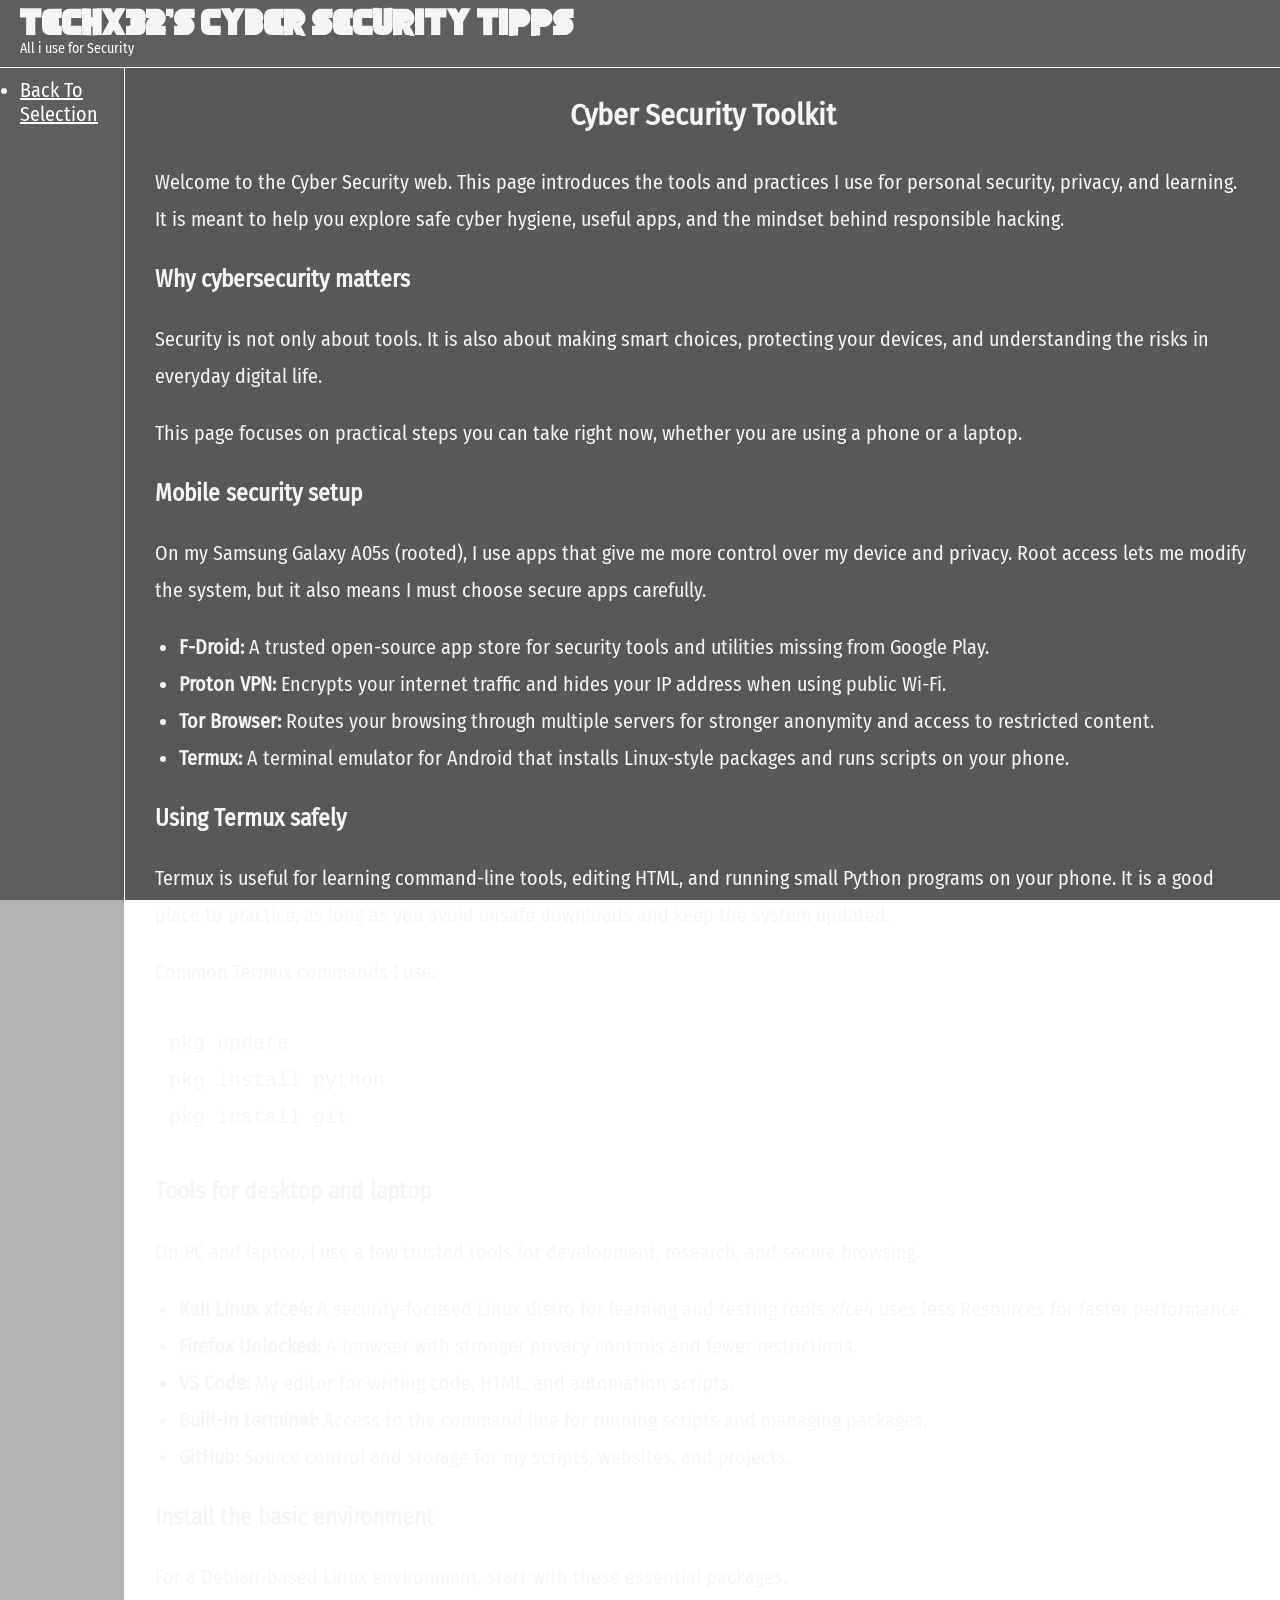
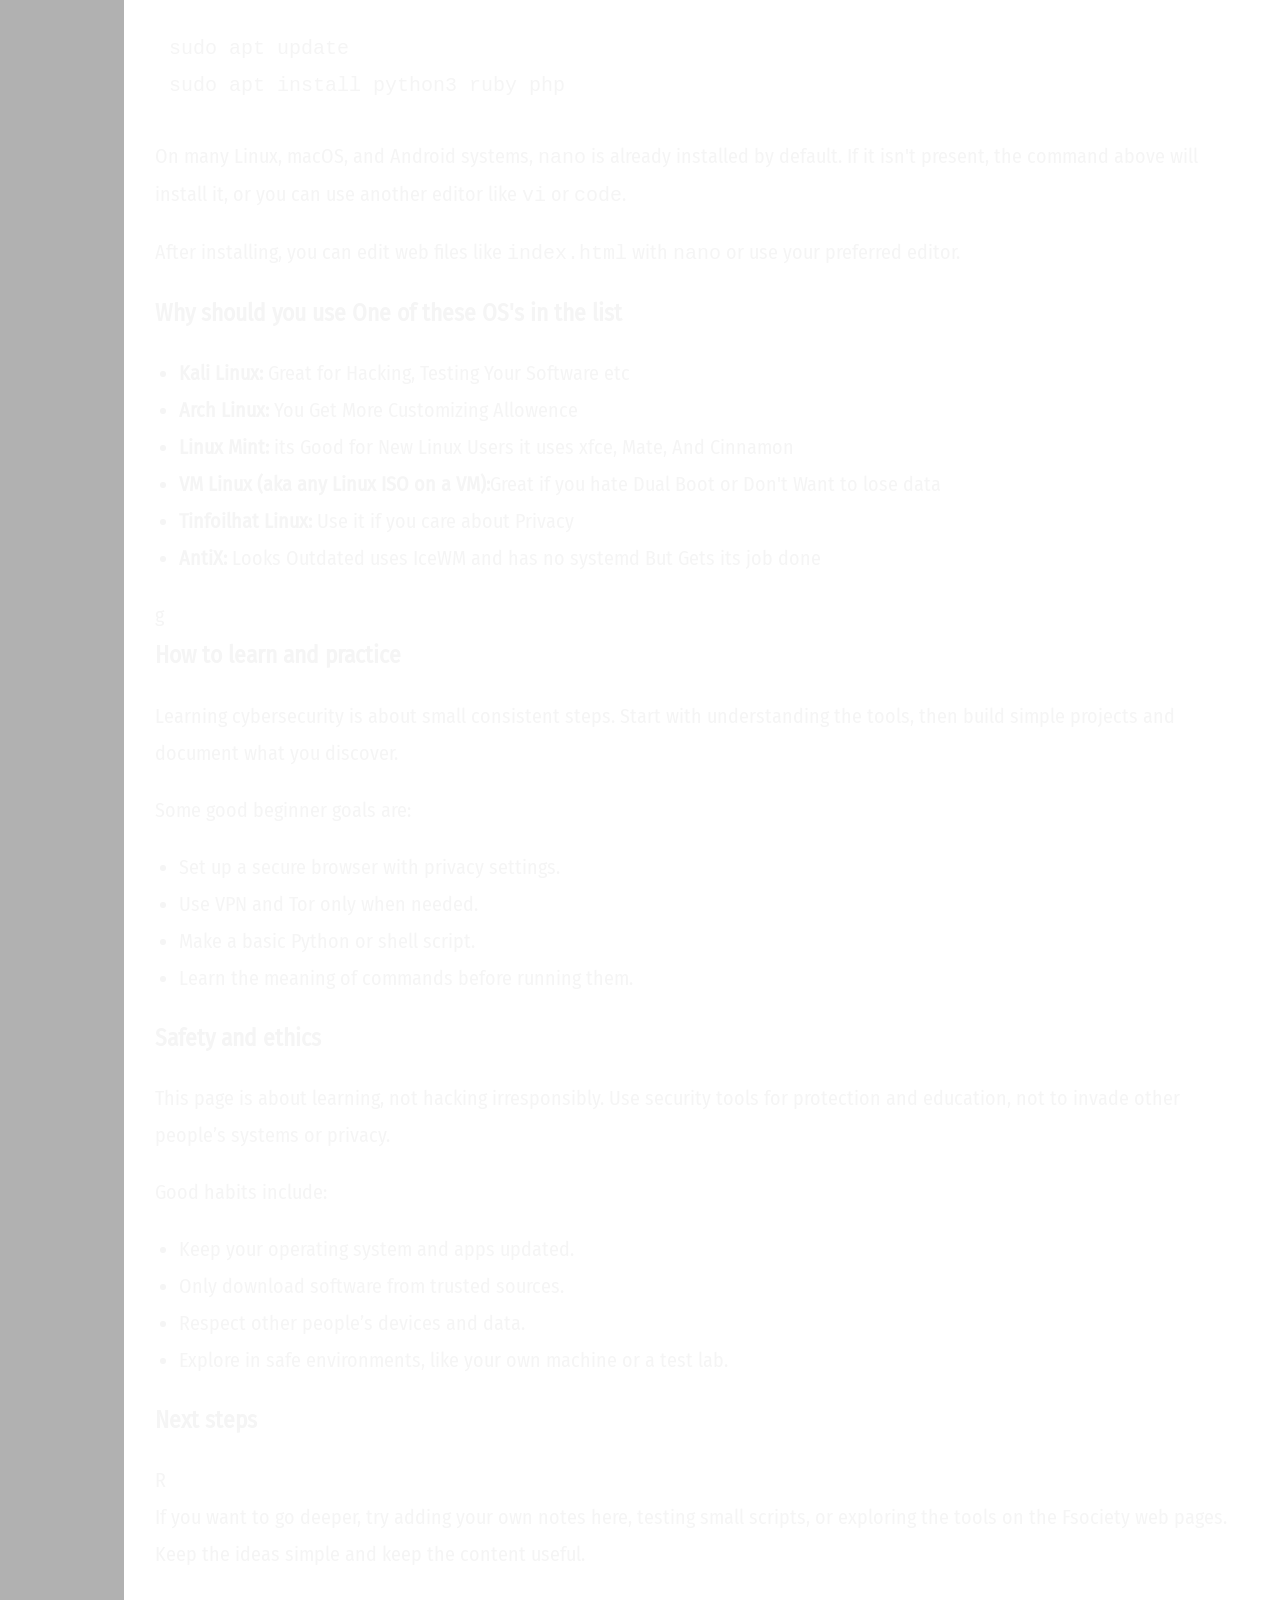
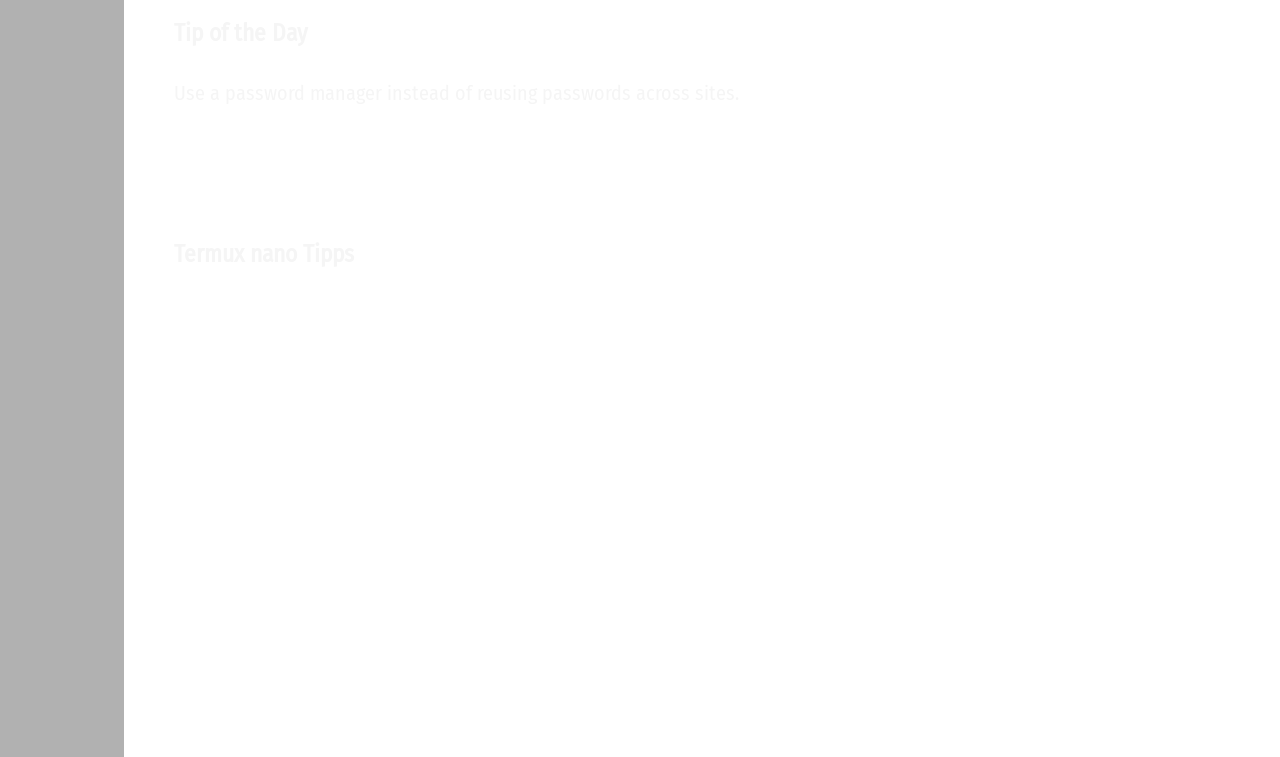
<file: assets/webassets/fportfolio/webspace.html>
<!DOCTYPE html>
<html lang="en">
<head>
    <title>Webspace</title>
    <link rel="stylesheet" href="../assets/css/base.css">
   <!--<link rel="stylesheet" href="../fsociety_web/assets/css/crt.css">-->
    <link rel="stylesheet" href="../fsociety_web/assets/css/style.css">
    <link rel="font" href="../fsociety_web/assets/fonts/f.ttf">
    <link rel="stylesheet" href="../assets/css/style.css">
    <style>
:root {
    font-family: webst;
  cursor: url('../assets/cursors/Arrow.cur'), auto !important;
}
   
.links {
    color: white;
}

.wrapper {
display: flex;
flex: 1; /* nimmt die verbleibende Höhe ein */
}

@font-face {
    font-family: webst;
    src: url(../fsociety_web/assets/fonts/f.ttf);
}

aside {
    padding: 10px 20px;
    border-right: 1px solid #ffffff;
    background-color: rgba(100, 100, 100, 0.500);
    width: 125px;
    height: 100%; /* volle Höhe von .wrapper */
    box-sizing: border-box; /* damit Padding die Höhe nicht überschreitet */
}

li {
    color:whitesmoke;
}

header {
    display: flex;
    justify-content: space-between;
    align-items: center;
    padding: 10px 20px;
    color: whitesmoke;
    border-bottom: 1px solid #ffffff;
    background-color: rgba(100, 100, 100, 0.500);
}

/* Linke Seite: Text */
.header-left {
    display: flex;
    flex-direction: column;
}

.header-left h1 {
    font-size: 24px;
    font-weight: bold;
}

.header-left p {
    font-size: 14px;
    color: #ffffff; /* dezenter Untertext */
}

/* Rechte Seite: Navbar */
nav ul {
    list-style: none;
    display: flex;
    gap: 20px;
}

nav ul li a {
    text-decoration: none;
    color: #ffffff;
    font-weight: bold;
}

nav ul li a:hover {
    text-decoration: underline;
}

aside ul li a {
    color:#ffffff;
}

aside ul li a:hover {
    text-decoration: underline;
}

main {
    padding: 20px 30px;
    flex: 1;
    overflow-y: auto; /* scrollt bei langen Artikeln */
    color: whitesmoke;
    line-height: 1.85;
}

article p,
article ul,
article pre,
article h2,
article h3 {
    margin-bottom: 1.25rem;
}

article ul {
    padding-left: 24px;
}

article pre {
    background: rgba(255, 255, 255, 0.08);
    padding: 14px;
    border-radius: 10px;
    overflow-x: auto;
}

.h2 {
    text-align: center;
}
</style>
</head>
<body>
<header>
    <div class="header-left">
        <h1 style="font-family: robot; font-size: 30px;">Techx32's Cyber Security Tipps</h1>
        <p>All i use for Security</p>
    </div>
</header>

<div class="wrapper">
    <aside>
        <ul>
            <li><a href="../../../index.html">Back To Selection</a></li>
        </ul>
    </aside>
    <main>
        <article style="font-family: mrrobot;" id="top">
            <h2 style="text-align:center;">Cyber Security Toolkit</h2>
            <p>Welcome to the Cyber Security web. This page introduces the tools and practices I use for personal security, privacy, and learning. It is meant to help you explore safe cyber hygiene, useful apps, and the mindset behind responsible hacking.</p>

            <section>
                <h3>Why cybersecurity matters</h3>
                <p>Security is not only about tools. It is also about making smart choices, protecting your devices, and understanding the risks in everyday digital life.</p>
                <p>This page focuses on practical steps you can take right now, whether you are using a phone or a laptop.</p>
            </section>

            <section>
                <h3>Mobile security setup</h3>
                <p>On my Samsung Galaxy A05s (rooted), I use apps that give me more control over my device and privacy. Root access lets me modify the system, but it also means I must choose secure apps carefully.</p>
                <ul>
                    <li><strong>F-Droid:</strong> A trusted open-source app store for security tools and utilities missing from Google Play.</li>
                    <li><strong>Proton VPN:</strong> Encrypts your internet traffic and hides your IP address when using public Wi-Fi.</li>
                    <li><strong>Tor Browser:</strong> Routes your browsing through multiple servers for stronger anonymity and access to restricted content.</li>
                    <li><strong>Termux:</strong> A terminal emulator for Android that installs Linux-style packages and runs scripts on your phone.</li>
                </ul>
            </section>

            <section>
                <h3>Using Termux safely</h3>
                <p>Termux is useful for learning command-line tools, editing HTML, and running small Python programs on your phone. It is a good place to practice, as long as you avoid unsafe downloads and keep the system updated.</p>
                <p>Common Termux commands I use:</p>
                <pre><code>pkg update
pkg install python
pkg install git
</code></pre>
            </section>

            <section>
                <h3>Tools for desktop and laptop</h3>
                <p>On PC and laptop, I use a few trusted tools for development, research, and secure browsing.</p>
                <ul>
                    <li><strong>Kali Linux xfce4:</strong> A security-focused Linux distro for learning and testing tools xfce4 uses less Resources for faster performance.</li>
                    <li><strong>Firefox Unlocked:</strong> A browser with stronger privacy controls and fewer restrictions.</li>
                    <li><strong>VS Code:</strong> My editor for writing code, HTML, and automation scripts.</li>
                    <li><strong>Built-in terminal:</strong> Access to the command line for running scripts and managing packages.</li>
                    <li><strong>GitHub:</strong> Source control and storage for my scripts, websites, and projects.</li>
                </ul>
            </section>

            <section>
                <h3>Install the basic environment</h3>
                <p>For a Debian-based Linux environment, start with these essential packages.</p>
                <pre><code>sudo apt update
sudo apt install python3 ruby php</code></pre>
                <p>On many Linux, macOS, and Android systems, <code>nano</code> is already installed by default. If it isn't present, the command above will install it, or you can use another editor like <code>vi</code> or <code>code</code>.</p>
                <p>After installing, you can edit web files like <code>index.html</code> with <code>nano</code> or use your preferred editor.</p>
            </section>

            <section>
                <h3>Why should you use One of these OS's in the list</h3>
                <ul>
                    <li><strong>Kali Linux:</strong> Great for Hacking, Testing Your Software etc</li>
                    <li><strong>Arch Linux:</strong> You Get More Customizing Allowence</li>
                    <li><strong>Linux Mint:</strong> its Good for New Linux Users it uses xfce, Mate, And Cinnamon</li>
                    <li><strong>VM Linux (aka any Linux ISO on a VM):</strong>Great if you hate Dual Boot or Don't Want to lose data</li>
                    <li><strong>Tinfoilhat Linux:</strong> Use it if you care about Privacy</li>
                    <li><strong>AntiX:</strong> Looks Outdated uses IceWM and has no systemd But Gets its job done</li>
                </ul>
            </section>

            <section>g
                <h3>How to learn and practice</h3>
                <p>Learning cybersecurity is about small consistent steps. Start with understanding the tools, then build simple projects and document what you discover.</p>
                <p>Some good beginner goals are:</p>
                <ul>
                    <li>Set up a secure browser with privacy settings.</li>
                    <li>Use VPN and Tor only when needed.</li>
                    <li>Make a basic Python or shell script.</li>
                    <li>Learn the meaning of commands before running them.</li>
                </ul>
            </section>

            <section>
                <h3>Safety and ethics</h3>
                <p>This page is about learning, not hacking irresponsibly. Use security tools for protection and education, not to invade other people’s systems or privacy.</p>
                <p>Good habits include:</p>
                <ul>
                    <li>Keep your operating system and apps updated.</li>
                    <li>Only download software from trusted sources.</li>
                    <li>Respect other people’s devices and data.</li>
                    <li>Explore in safe environments, like your own machine or a test lab.</li>
                </ul>
            </section>

            <section>
                <h3>Next steps</h3>R
                <p>If you want to go deeper, try adding your own notes here, testing small scripts, or exploring the tools on the Fsociety web pages. Keep the ideas simple and keep the content useful.</p>
            </section>

            <section id="tip-of-day" style="background: rgba(255,255,255,0.06); border: 1px solid rgba(255,255,255,0.14); padding: 18px; border-radius: 14px; margin-top: 20px;">
                <h3>Tip of the Day</h3>
                <p id="tip-text">Loading a new cyber security tip...</p>
                <button id="refresh-tip" style="margin-top: 10px; padding: 8px 16px; background: rgba(255,255,255,0.1); border: 1px solid rgba(255,255,255,0.2); border-radius: 8px; color: white; cursor: pointer;">Get New Tip</button>
            </section>

            <section style="background: rgba(255,255,255,0.05); border: 1px solid rgba(255,255,255,0.12); padding: 18px; border-radius: 14px; margin-top: 20px;">
                <h3>Termux nano Tipps</h3>
                <div contenteditable="true" id="notes-area" style="min-height: 120px; padding: 12px; background: rgba(255,255,255,0.08); border: 1px solid rgba(255,255,255,0.1); border-radius: 8px; color: white; font-family: inherit; outline: none;">
                    run <code>nano main.py</code> then just copy this 
                    <pre><code>
                        import time

                        print("Hello, World!")
                        time.sleep(2)
                        print("sudo apt install opsec ahhh")
                    </code></pre>
                </div>
                <p style="font-size: 0.9rem; color: rgba(255,255,255,0.7); margin-top: 8px;">Your notes are saved locally in your browser.</p>
            </section>
        </article>
    </main>
</div>
<script>
    const tips = [
        'Use a password manager instead of reusing passwords across sites.',
        'Keep your software updated to reduce the risk of known exploits.',
        'When using public Wi-Fi, use a VPN or avoid sensitive activity.',
        'Test commands in a safe environment before running them on a real system.',
        'Learn the difference between privacy tools and security tools.',
        'Check app permissions before installing anything from third-party stores.',
        'Take notes on what each tool does so you can repeat the process later.'
    ];
    const tipText = document.getElementById('tip-text');
    const refreshButton = document.getElementById('refresh-tip');

    function showRandomTip() {
        if (tipText) {
            tipText.textContent = tips[Math.floor(Math.random() * tips.length)];
        }
    }

    if (refreshButton) {
        refreshButton.addEventListener('click', showRandomTip);
    }

    // Show initial tip
    showRandomTip();

    // Notes functionality
    const notesArea = document.getElementById('notes-area');
    if (notesArea) {
        // Load saved notes from localStorage
        const savedNotes = localStorage.getItem('cyberNotes');
        if (savedNotes) {
            notesArea.textContent = savedNotes;
        }

        // Save notes on input
        notesArea.addEventListener('input', function() {
            localStorage.setItem('cyberNotes', notesArea.textContent);
        });
    }
</script>
</body>
</html>
</file>
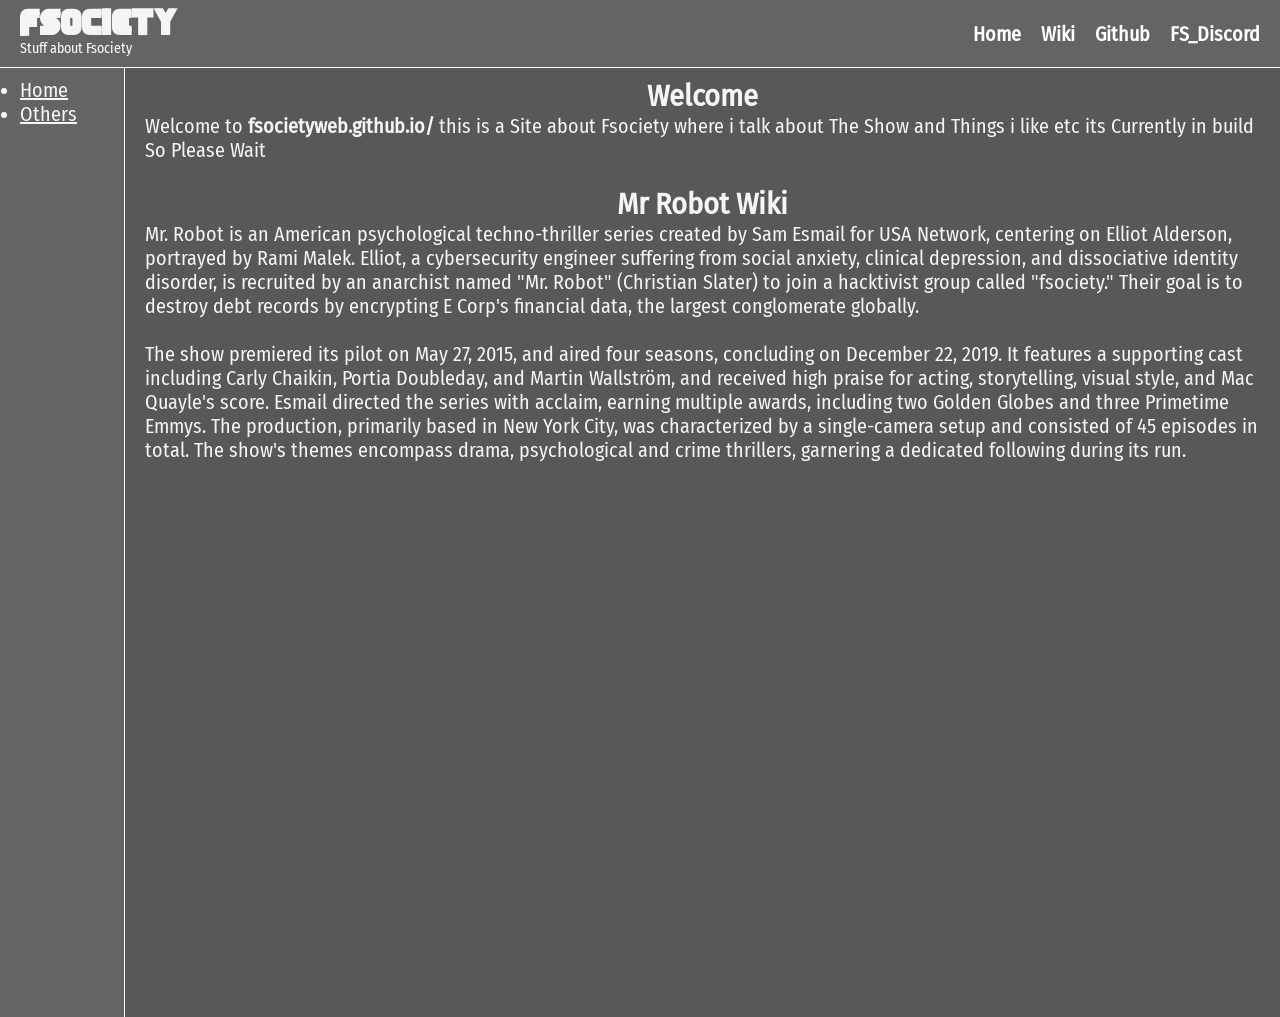
<file: assets/webassets/fsociety_web/fsociety.html>
<!DOCTYPE html>
<html lang="en">
<head>
    <meta charset="UTF-8">
    <meta name="viewport" content="width=device-width, initial-scale=1.0">
    <title>Fsociety - Home</title>
    <link rel="stylesheet" href="assets/css/style.css">
</head>
<body>
    <header>
        <div class="header-left">
            <h1 style="font-family: robot; font-size: 30px;">Fsociety</h1>
            <p>Stuff about Fsociety</p>
        </div>
        <nav>
            <ul>

                <li><a href="#top">Home</a></li>
                <li><a href="https://mrrobot.fandom.com/wiki/Fsociety">Wiki</a></li>
                <li><a href="https://github.com/">Github</a></li>
                <li><a href="https://discord.gg/j2NTdtCpfH">FS_Discord</a></li>
                
            </ul>
        </nav>
    </header>

<div class="wrapper">
    <aside>
        <ul>
            <li><a href="#top" style="color:whitesmoke">Home</a></li>
            <li><a href="#wiki" style="color:whitesmoke">Others</a></li>
        </ul>
    </aside>
    <main>
        <article style="font-family: mrrobot;" id="top">
            <h2 style="text-align:center;">Welcome</h2>
            <p>Welcome to <strong>fsocietyweb.github.io/</strong> this is a Site about Fsociety where i talk about The Show and Things i like etc its Currently
            in build So Please Wait</p>
        </article>

        <br>

        <article id="wiki">
            <h2 style="text-align: center;">Mr Robot Wiki</h2>
            <p>Mr. Robot is an American psychological techno-thriller 
                series created by Sam Esmail for USA Network, centering on 
                Elliot Alderson, portrayed by Rami Malek. Elliot, a cybersecurity 
                engineer suffering from social anxiety, clinical depression, and 
                dissociative identity disorder, is recruited by an anarchist named 
                "Mr. Robot" (Christian Slater) to join a hacktivist group called "fsociety." 
                Their goal is to destroy debt records by encrypting E Corp's financial data, 
                the largest conglomerate globally. <br><br>

The show premiered its pilot on May 27, 2015, and aired four seasons, concluding on December 22, 2019. It features a 
supporting cast including Carly Chaikin, Portia Doubleday, and Martin Wallström, and received high praise for acting, 
storytelling, visual style, and Mac Quayle's score. Esmail directed the series with acclaim, earning multiple awards, 
including two Golden Globes and three Primetime Emmys. The production, primarily based in New York City, was characterized
 by a single-camera setup and consisted of 45 episodes in total. The show's themes encompass drama, psychological and crime 
 thrillers, garnering a dedicated following during its run.</p>

 <iframe width="960" height="540" src="https://www.youtube.com/embed/z-3Cnrqe_uA" title="#FSOCIETY WARNING TO THE 1%" frameborder="0" allow="accelerometer; autoplay; clipboard-write; encrypted-media; gyroscope; picture-in-picture; web-share" referrerpolicy="strict-origin-when-cross-origin" allowfullscreen></iframe>

        </article>
    </main>
</div>
</body>
</html>
</file>
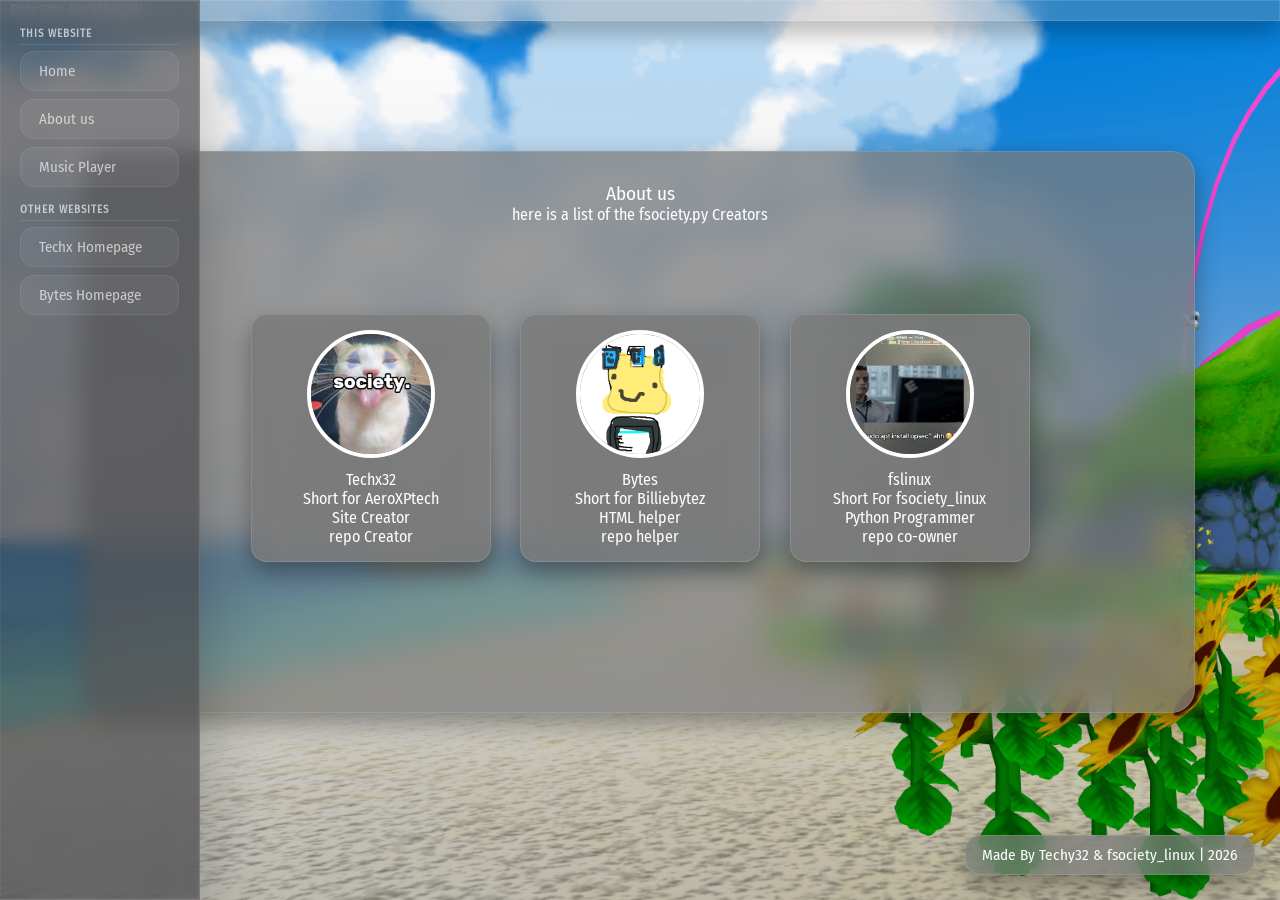
<file: assets/webassets/othertabs/aboutus.html>
<!DOCTYPE html>
<html lang="en">
<head>
    <meta charset="UTF-8">
    <meta name="viewport" content="width=device-width, initial-scale=1.0">
    <title>Fs0c13ty - About us</title>
    <link rel="stylesheet" href="../assets/css/base.css">
    <link rel="stylesheet" href="../assets/css/style.css" id="theme-css"> 
    <link rel="stylesheet" href="../assets/css/sidebar.css">
    <link rel="stylesheet" href="https://cdnjs.cloudflare.com/ajax/libs/font-awesome/6.5.0/css/all.min.css">
</head>
<body>
    <header class="header">
    <h4 class="webtitle">Fs0c13ty ARCHIVED!!!</h4>
</header>

<aside class="sidebar-left">
  <ul>

    <li><strong>This Website</strong></li>
    <li><a href="../../../index.html">Home</a></li>
    <li><a href="aboutus.html"> About us</a></li>
    <li><a href="musicplayer.html">Music Player</a></li>

    <li><strong>Other Websites</strong></li>
    <li><a href="https://aeroxptech.github.io/index">Techx Homepage</a></li>
    <li><a href="https://oskarn143-cpu.github.io/phasmo-help/">Bytes Homepage</a></li>

  </ul>
</aside>

<main>
    <section>
        <article class="welcome">
            <p class="welcomemms">About us</p>
            <p class="text">here is a list of the fsociety.py Creators</p>
<div class="creators-wrapper">

  <div class="creators-row">

    <div class="creator-card techx" id="techx">
      <img src="../assets/images/about/techx/techx.jpeg" alt="techx32 pfp">
      Techx32<br>
      Short for AeroXPtech<br>
      Site Creator<br>
      repo Creator
    </div>

    <div class="creator-card fsocietylinux" id="fsocietylinux">
      <img src="../assets/images/about/fsociety_linux/fsocietylinux.jpeg" alt="fsociety_linux pfp">
      fslinux<br>
      Short For fsociety_linux<br>
      Python Programmer<br>
      repo co-owner
    </div>

    <div class="creator-card billiebytez" id="billiebytez">
      <img src="../assets/images/about/billiebytez/billiebytez.png" alt="billiebytez">
      Bytes<br>
      Short for Billiebytez<br>
      HTML helper<br>
      repo helper
    </div>

  </div>

</div>
        </article>
    </section>


</main>

<footer class="footer">
    <p>Made By Techy32 & fsociety_linux | 2026</p>
</footer>

<script src="../assets/javascript/script.js"></script>
</body>
</html>
</file>
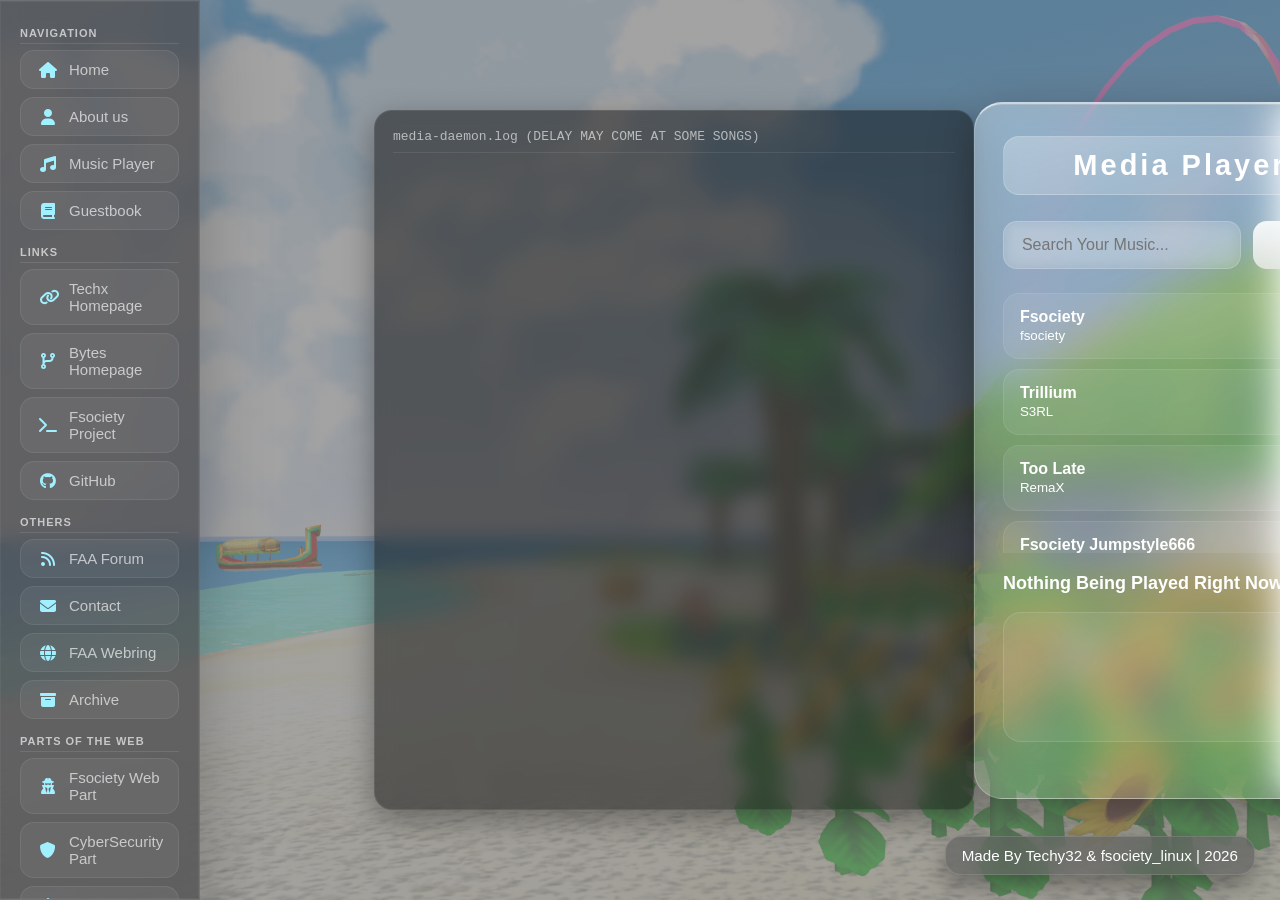
<file: assets/webassets/othertabs/musicplayer.html>
<!DOCTYPE html>
<html lang="de">
<head>
  <meta charset="UTF-8">
  <meta name="viewport" content="width=device-width, initial-scale=1.0">
  <title>Fs0c13ty - Media Player</title>
  <link rel="stylesheet" href="../assets/css/base.css">
  <link rel="stylesheet" href="../assets/css/style.css">
  <link rel="stylesheet" href="../assets/css/sidebar.css">
  <link rel="stylesheet" href="../assets/css/music.css">
  <link rel="stylesheet" href="../assets/css/base.css">
  <link rel="stylesheet" href="https://cdnjs.cloudflare.com/ajax/libs/font-awesome/6.5.0/css/all.min.css">
<body>
<div class="wrapper">
<aside id="sidebar" class="sidebar-left">
  <ul>

    <li><strong>Navigation</strong></li>
    <li><a href="main.html"><i class="fa-solid fa-house"></i>Home</a></li>
    <li><a href="aboutus.html"><i class="fa-solid fa-user"></i>About us</a></li>
    <li><a href="musicplayer.html"><i class="fa-solid fa-music"></i>Music Player</a></li>
    <li><a href="#guestbook"><i class="fa-solid fa-book"></i>Guestbook</a></li>

    <li><strong>Links</strong></li>
    <li><a href="https://aeroxptech.github.io/index"><i class="fa-solid fa-link"></i>Techx Homepage</a></li>
    <li><a href="https://oskarn143-cpu.github.io/phasmo-help/"><i class="fa-solid fa-code-branch"></i>Bytes Homepage</a></li>
    <li><a href="https://fsocietyweb.github.io/index.html"><i class="fa-solid fa-terminal"></i>Fsociety Project</a></li>
    <li><a href="https://github.com/fsocietyweb"><i class="fa-brands fa-github"></i>GitHub</a></li>

    <li><strong>Others</strong></li>
    <li><a href="https://forum.frutigeraeroarchive.org/"><i class="fa-solid fa-rss"></i>FAA Forum</a></li>
    <li><a href="mailto:aeroxptech@gmail.com"><i class="fa-solid fa-envelope"></i>Contact</a></li>
    <li><a href="https://frutigeraeroarchive.org/webring"><i class="fa online fa-globe"></i>FAA Webring</a></li>
    <li><a href="#archive"><i class="fa-solid fa-box-archive"></i>Archive</a></li>

    <li><strong>Parts of the Web</strong></li>
    <li><a href="../fsociety_web/fsociety.html"><i class="fa-solid fa-user-secret"></i>Fsociety Web Part</a></li>
    <li><a href="../fportfolio/webspace.html"><i class="fa-solid fa-shield"></i>CyberSecurity Part</a></li>
    <li><a href="../../../index.html"><i class="fa-solid fa-house"></i>Selection</a></li>

  </ul>
</aside>

<div class="terminal-box">

    <div class="terminal-header">
        media-daemon.log (DELAY MAY COME AT SOME SONGS)
    </div>

    <div class="terminal-content" id="terminal">

    </div>

</div>

</div>
  <div class="player">
    <h1>Media Player</h1>

    <div class="search-box">
      <input type="text" id="searchInput" placeholder="Search Your Music..." onkeyup="if(event.key === 'Enter') searchMusic()">
      <button onclick="searchMusic()">Suchen</button>
    </div>

    <div id="searchResults" class="results"></div>

    <div class="now-playing">
      <div id="title" class="title">Nothing Being Played Right Now</div>
      <div id="artist" class="artist"></div>
    </div>

    <div class="visualizer" id="visualizer">
        <canvas id="canvas"></canvas>
    </div>

    <audio id="audio" style="display: none;"></audio>
  </div>

<footer class="footer">
    <p>Made By Techy32 & fsociety_linux | 2026</p>
</footer>
<script src="../assets/javascript/music.js"></script>
</body>
</html>
</file>
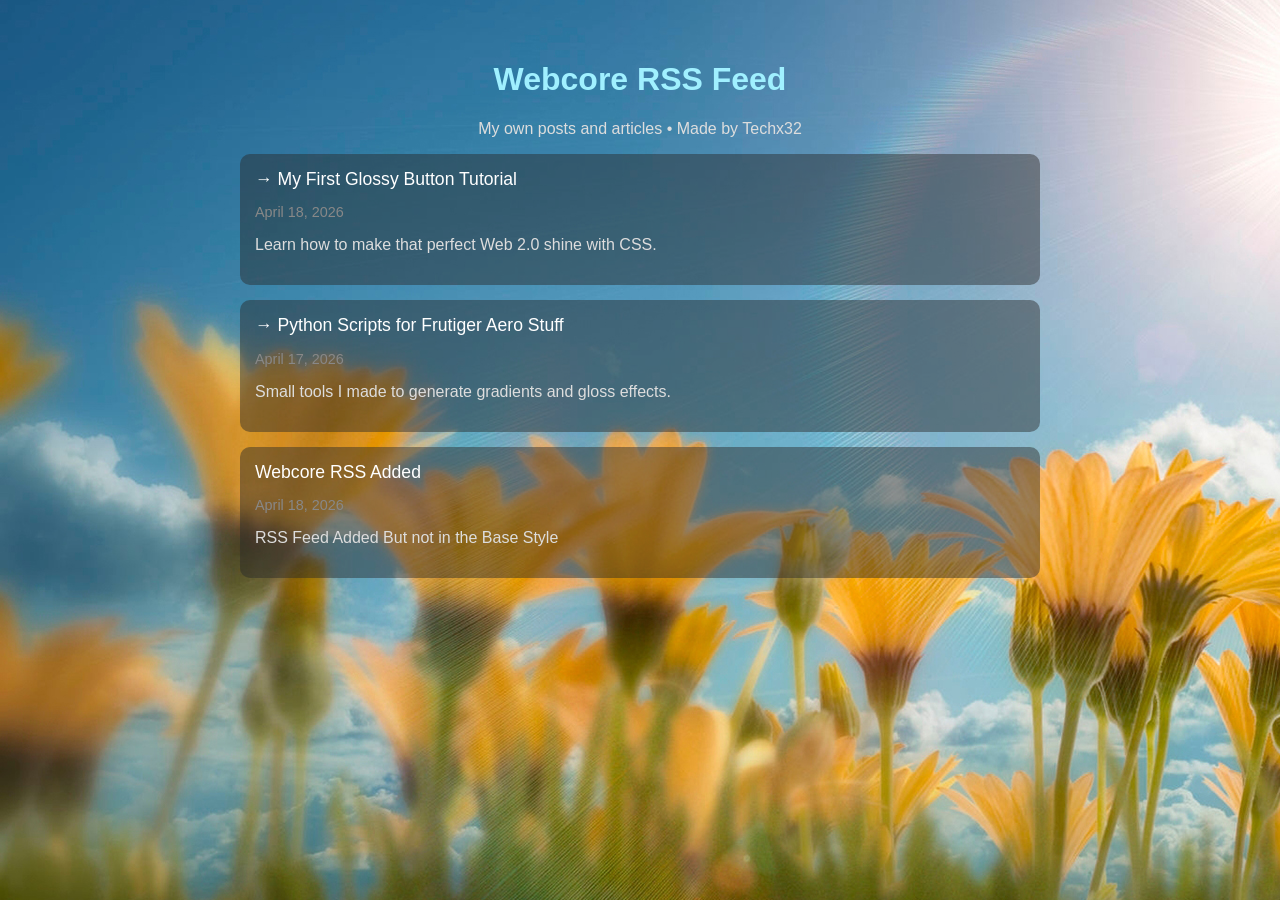
<file: assets/webassets/assets/rss/rss.html>
<!DOCTYPE html>
<html lang="en">
<head>
    <meta charset="UTF-8">
    <meta name="viewport" content="width=device-width, initial-scale=1.0">
    <title>Webcore RSS - My Posts</title>
    <style>
        body {
            font-family: Arial, sans-serif;
            background-image: url(../images/background2.jpg);
            color: #ddd;
            padding: 40px;
            max-width: 800px;
            margin: 0 auto;
        }
        h1 {
            text-align: center;
            color: #a0f0ff;
        }
        .post {
            background: rgba(41, 41, 41, 0.46);
            padding: 15px;
            margin-bottom: 15px;
            border-radius: 10px;
        }
        .post a {
            color: #ffffff;
            text-decoration: none;
            font-size: 1.1em;
        }
        .post a:hover {
            text-decoration: underline;
        }
        .date {
            color: #888;
            font-size: 0.9em;
        }
    </style>
</head>
<body>

    <h1>Webcore RSS Feed</h1>
    <p style="text-align:center;">My own posts and articles • Made by Techx32</p>

    <div class="post">
        <a href="../my-first-post.html">→ My First Glossy Button Tutorial</a>
        <p class="date">April 18, 2026</p>
        <p>Learn how to make that perfect Web 2.0 shine with CSS.</p>
    </div>

    <div class="post">
        <a href="../python-aero-tools.html">→ Python Scripts for Frutiger Aero Stuff</a>
        <p class="date">April 17, 2026</p>
        <p>Small tools I made to generate gradients and gloss effects.</p>
    </div>

    <div class="post">
        <a href="https://frutigeraeroarchive.org/blog/home">Webcore RSS Added</a>
        <p class="date">April 18, 2026</p>
        <p>RSS Feed Added But not in the Base Style</p>
    </div>
</body>
</html>
</file>
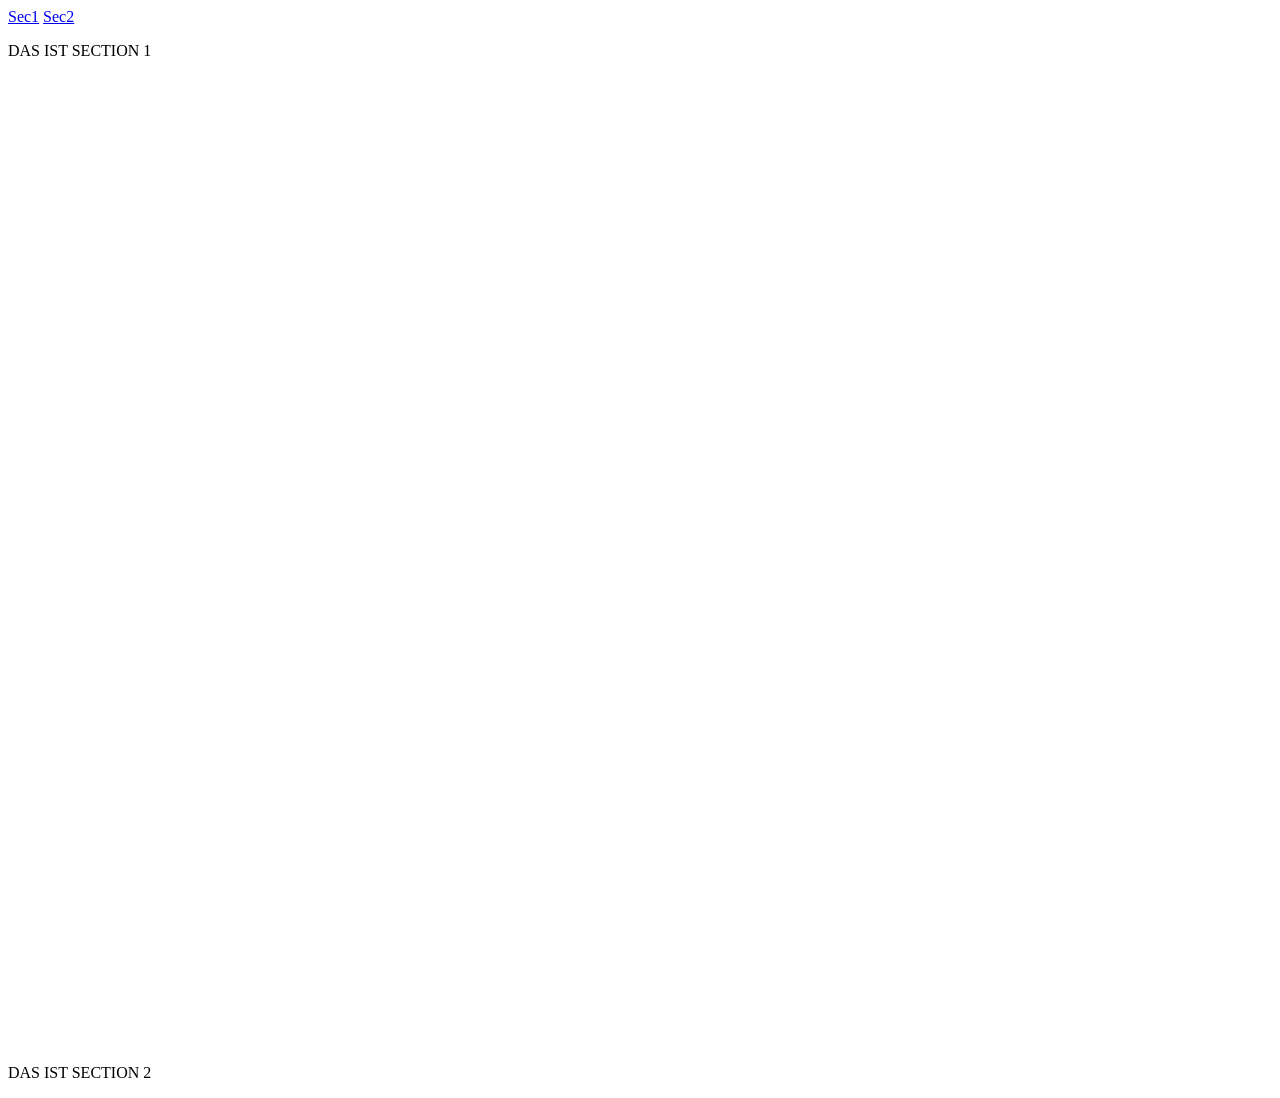
<file: assets/webassets/assets/GLOBALCSS/htmltipps/sections.html>
<!--Du Kannst Sections Besuchen Wenn Die eine ID Haben


z.B

<p id="sec1">SECTION 1</p>


<p id="sec2">SECTION 2</p>


ASIDE:

<aside>
<a href="#sec1">SECTION 1 LINK</a>
<a href="#sec2">SECTION 2 LINK</a>
</aside>



Was es Macht ist Da z.b Section 1 die sec 1 id hat das es Auf z.b index.html es etwas macht und zwar

1. Suchen Nach id="sec1"
2. sec1 id Gefunden
3. Zur sec1 ID Hing Gehen

das wars-->

<!DOCTYPE html>
<html lang="en">
<head>
    <meta charset="UTF-8">
    <meta name="viewport" content="width=device-width, initial-scale=1.0">
    <title>Sections</title>
</head>
<body>
<aside>
    <a href="#sec1">Sec1</a>
    <a href="#sec2">Sec2</a>
</aside>

    <p id="sec1">DAS IST SECTION 1</p>

    <br><br><br><br><br><br><br><br><br><br><br><br><br><br><br><br><br><br><br><br><br><br><br><br><br><br><br><br><br><br><br><br><br><br><br><br><br><br><br><br><br><br><br><br><br><br><br><br><br><br><br><br><br><br>

    <p id="sec2">DAS IST SECTION 2</p>
</body>
</html>
</file>
<file: assets/webassets/assets/css/base.css>
/* =========================
   base.css
   Layout / Structure / Shared Styling
   ========================= */

:root {
  --blur: 14px;
  --radius: 24px;
  --radius-small: 16px;

  --max-width: 1110px;
  --transition: 0.25s ease;

  cursor: url(../cursors/Arrow.cur) auto !important;
}

/* Reset */
* {
  margin: 0;
  padding: 0;
  box-sizing: border-box;
}

/* Body Structure */
body {
  min-height: 100vh;
  font-family: Inter, Arial, sans-serif;
  -webkit-font-smoothing: antialiased;
}

/* Shared Glass Areas */
.header,
.navbar-top,
.footer,
.welcome,
.techx,
.fsocietylinux,
.creator-card {
  background-color: rgba(92, 92, 92, 0.645);
  transition: var(--transition);
}

/* Rechte Seite: Navbar */
nav ul {
    list-style: none;
    display: flex;
    gap: 20px;
}

nav ul li a {
    text-decoration: none;
    color: #ffffff;
    font-weight: bold;
}

nav ul li a:hover {
    text-decoration: underline;
}

.wrapper {
    display: flex;
    flex: 1; /* nimmt die verbleibende Höhe ein */
}

aside {
    padding: 10px 20px;
    border-right: 1px solid #ffffff;
    width: 125px;
    height: 100%; /* volle Höhe von .wrapper */
    box-sizing: border-box; /* damit Padding die Höhe nicht überschreitet */
}

.webtitle {
  width: 150px;
  text-align: center;
}

/* Top Navbar */
.navbar-top {
  position: fixed;
  top: 20px;
  right: 20px;
  padding: 12px 24px;
  border-radius: var(--radius-small);
  z-index: 1000;
}

.navbar-top a {
  text-decoration: none;
  transition: var(--transition);
}

/* Welcome Card */
.welcome {
  width: min(var(--max-width), 92%);
  margin: 130px auto 40px auto;
  padding: 30px;
  border-radius: var(--radius);
  text-align: left;
}

.welcomemms {
  font-size: 1.2rem;
  text-align: center;
}

/* Creator Grid */
.creators-row {
  display: grid;
  grid-template-columns: repeat(2, 1fr);
  grid-template-rows: auto auto;
  gap: 30px;
  justify-items: center;
  max-width: 1100px;
  margin: 90px auto;
}

/* Creator Card */
.creator-card {
  width: 240px;
  padding: 15px;

  display: flex;
  flex-direction: column;
  align-items: center;
  text-align: center;

  border-radius: 16px;
}

.creator-card img {
  width: 128px;
  height: 128px;
  object-fit: cover;
  border-radius: 50%;

  display: block;
  margin-bottom: 12px;
}

/* Grid Positions */
.techx {
  grid-column: 1;
  grid-row: 1;
}

.fsocietylinux {
  grid-column: 2;
  grid-row: 1;
}

.billiebytez {
  grid-column: 1 / span 2;
  grid-row: 1;
  justify-self: center;
}

#techx {
  grid-column: 1;
  grid-row: 1;
}

#fsocietylinux {
  grid-column: 2;
  grid-row: 1;
}

#billiebytez {
  grid-column: 1 / span 2;
  grid-row: 1;
  justify-self: center;
}

/* Footer */
.footer {
  position: fixed;
  right: 25px;
  bottom: 25px;
  padding: 10px 16px;
  border-radius: var(--radius-small);
  font-size: 0.95rem;
}

/* Text */
.text {
  text-align: center;
}

/* Responsive */
@media (max-width: 768px) {
  .header {
    width: 92%;
    padding: 15px;
  }

  .navbar-top {
    top: auto;
    bottom: 20px;
    right: 20px;
  }

  .welcome {
    margin-top: 110px;
    padding: 22px;
  }

  .creators-row {
    grid-template-columns: 1fr;
    gap: 22px;
  }

  .techx,
  .fsocietylinux,
  .billiebytez {
    grid-column: auto;
    grid-row: auto;
    width: 100%;
    max-width: 320px;
  }
}

.cheedder,
.textingcheedder {
  text-align: center;
}

#rss-feed {
    margin-top: 20px;
    padding: 15px;
    border-radius: 15px;
    background: rgba(255, 255, 255, 0.15);
    backdrop-filter: blur(10px);
    border: 1px solid rgba(255, 255, 255, 0.2);
}

.rss-list {
    list-style: none;
    padding: 0;
    margin: 15px 0 0 0;
}

.rss-list li {
    margin-bottom: 12px;
    padding: 10px 15px;
    background: rgba(255, 255, 255, 0.1);
    border-radius: 10px;
    border: 1px solid rgba(255, 255, 255, 0.1);
    transition: all 0.3s cubic-bezier(0.4, 0, 0.2, 1);
}

.rss-list li:hover {
    background: rgba(255, 255, 255, 0.25);
    transform: scale(1.02) translateX(5px);
    border: 1px solid rgba(255, 255, 255, 0.4);
}

.rss-list a {
    color: #e8faff;
    text-decoration: none;
    font-weight: 500;
}

.rss-list a:hover {
    color: #ffffff;
    text-shadow: 0 0 8px rgba(255, 255, 255, 0.8);
}

#goupbutton {
  text-align: center !important;
  color: white;
}

.memberslistweb {
    grid-template-columns: 1fr;
    gap: 22px;

  .memlistweb  {
    grid-column: auto;
    grid-row: auto;
    width: 100%;
    max-width: 320px;
  }
}

.memberslistweb background {
  background-color: rgba(255, 255, 255, 0.4);
  backdrop-filter: blur(5px);
  border-radius: 10px;  
}

.web-row {
  display: grid;
  grid-template-columns: repeat(2, 1fr);
  grid-template-rows: auto auto;
  gap: 20px;
  justify-items: center;
  max-width: 1100px;
  margin: 90px auto;
}
</file>
<file: assets/webassets/fsociety_web/assets/css/crt.css>
/* crt-theme.css */

/* 1. The Main Screen Overlay */
body::after {
    content: " ";
    display: block;
    position: fixed;
    top: 0;
    left: 0;
    bottom: 0;
    right: 0;
    /* Static Scanlines */
    background: linear-gradient(
        rgba(18, 16, 16, 0) 50%, 
        rgba(0, 0, 0, 0.2) 50%), 
        linear-gradient(90deg, 
        rgba(255, 0, 0, 0.05), 
        rgba(0, 255, 0, 0.02), 
        rgba(0, 0, 255, 0.05)
    );
    z-index: 9999; /* Ensures it sits on top */
    background-size: 100% 4px, 3px 100%;
    pointer-events: none; /* Allows clicking through the lines */
}

/* 2. The Moving Scanline (The "Refresh" bar) */
body::before {
    content: " ";
    display: block;
    position: fixed;
    top: 0;
    left: 0;
    bottom: 0;
    right: 0;
    background: linear-gradient(
        rgba(18, 16, 16, 0) 0%, 
        rgba(255, 255, 255, 0.05) 50%, 
        rgba(18, 16, 16, 0) 100%
    );
    opacity: 0.1;
    z-index: 10000;
    pointer-events: none;
    /* animation: scanline 8s linear infinite; */
}

/* 3. Screen Flicker & Distortion */
body {
    /* animation: flicker 0.15s infinite; */
    /* Vignette effect for curved tube look */
    box-shadow: inset 0 0 150px rgba(0,0,0,0.5);
    /* background-attachment: fixed; */
}

/* --- Animations --- */

/* The bar moving down the screen */
@keyframes scanline {
    0% { transform: translateY(-100%); }
    100% { transform: translateY(100%); }
}

/* Constant subtle brightness flicker */
@keyframes flicker {
    0% { opacity: 0.987; }
    5% { opacity: 0.965; }
    10% { opacity: 0.999; }
    15% { opacity: 0.941; }
    20% { opacity: 0.998; }
    25% { opacity: 0.962; }
    30% { opacity: 0.999; }
    35% { opacity: 0.975; }
    100% { opacity: 1; }
}

/* Text Glow (Bloom Effect) */
h1, h2, p, a, li {
    text-shadow: 0 0 2px rgba(255, 255, 255, 0.3);
}

/* Barrel Distortion (Slightly rounded screen) */
.wrapper {
    filter: contrast(1.1) brightness(1.1) sepia(0.1);
}
</file>
<file: assets/webassets/fsociety_web/assets/css/style.css>
/* Reset */
* {
    margin: 0;
    padding: 0;
    box-sizing: border-box;
}

body {
    margin: 0;
    display: flex;
    flex-direction: column;
    height: 100vh;
    background-color: rgb(88, 88, 88);
    font-family: mrrobot;
    font-size: 20px;
}

@font-face {
  font-family: mrrobot; /* set name */
  src: url(../fonts/f.ttf); /* url of the font */
}

@font-face {
  font-family: robot; /* set name */
  src: url(../fonts/m.ttf); /* url of the font */
}

header {
    display: flex;
    justify-content: space-between;
    align-items: center;
    padding: 10px 20px;
    color: whitesmoke;
    border-bottom: 1px solid #ffffff;
    background-color: rgb(100, 100, 100);
}

/* Linke Seite: Text */
.header-left {
    display: flex;
    flex-direction: column;
}

.header-left h1 {
    font-size: 24px;
    font-weight: bold;
}

.header-left p {
    font-size: 14px;
    color: #ffffff; /* dezenter Untertext */
}

/* Rechte Seite: Navbar */
nav ul {
    list-style: none;
    display: flex;
    gap: 20px;
}

nav ul li a {
    text-decoration: none;
    color: #ffffff;
    font-weight: bold;
}

nav ul li a:hover {
    text-decoration: underline;
}


.wrapper {
    display: flex;
    flex: 1; /* nimmt die verbleibende Höhe ein */
}

aside {
    padding: 10px 20px;
    border-right: 1px solid #ffffff;
    background-color: rgb(100, 100, 100);
    width: 125px;
    height: 100%; /* volle Höhe von .wrapper */
    box-sizing: border-box; /* damit Padding die Höhe nicht überschreitet */
}

li {
    color:whitesmoke;
}

main {
    padding: 10px 20px;
    flex: 1;
    overflow-y: auto; /* scrollt bei langen Artikeln */
    color:whitesmoke;
}
</file>
<file: assets/webassets/assets/css/style.css>
:root {
  --bg: #0f0f12;
  --text: #ffffff;
  --text-soft: rgba(255,255,255,0.72);

  --glass: rgba(255,255,255,0.08);
  --border: rgba(255,255,255,0.14);

  --shadow: 0 10px 35px rgba(0,0,0,0.22);;

   background-image:
    linear-gradient(rgba(255, 255, 255, 0), rgba(0, 0, 0, 0.253)),
    url(../images/wp4275022-super-mario-sunshine-wallpapers.png); 
   background-attachment: fixed;
   background-size: cover;

  color: white;
}

body {
  font-family: 'Pixel', sans-serif;
}

@font-face {
    font-family: 'Pixel';
    src: url('../../fsociety_web/assets/fonts/f.ttf') format('truetype');
    font-weight: normal;
    font-style: normal;
}

.navbar-top,
.footer,
.welcome,
.creator-card {
  background: var(--glass);
  border: 1px solid var(--border);
  box-shadow: var(--shadow);
  backdrop-filter: blur(15px);
  background: rgba(122, 122, 122, 0.722);
}

.header {
  background: var(--glass);
  border: 1px solid var(--border);
  box-shadow: var(--shadow);
  backdrop-filter: blur(15px);
  background-color: rgba(152, 147, 147, 0.315);
}

.creator-card img {
  border: 4px solid #fff;
}

.guestbook {
    margin-bottom: 12px;
    padding: 10px 15px;
    background: rgba(255, 255, 255, 0.1);
    border-radius: 10px;
    border: 1px solid rgba(255, 255, 255, 0.1);
    transition: all 0.3s cubic-bezier(0.4, 0, 0.2, 1);

}

.changelog {
  width: min(700px, 92%);
  scroll-behavior: smooth;
  margin: 0 auto 60px auto;
  padding: 20px;

  max-height: 320px;      /* ~5–6 entries visible */
  overflow-y: auto;       /* enables scrolling */

  background: var(--glass);
  border: 1px solid var(--border);
  border-radius: var(--radius);
  box-shadow: var(--shadow);
}

/* individual changelog entries */
.changelog-entry {
  padding: 12px 14px;
  margin-bottom: 10px;

  background: rgba(255, 255, 255, 0.08);
  border-radius: 10px;
  border: 1px solid rgba(255,255,255,0.1);

  transition: 0.25s ease;
}

.changelog-entry:hover {
  background: rgba(255,255,255,0.18);
  transform: translateX(4px);
}

.changelog::-webkit-scrollbar {
  width: 8px;
}

.changelog::-webkit-scrollbar-thumb {
  background: rgba(255,255,255,0.3);
  border-radius: 10px;
}

.changelog::-webkit-scrollbar-track {
  background: transparent;
}

.marqueebox {
    margin-top: 20px;
    padding: 15px;
    border-radius: 15px;
    background: rgba(255, 255, 255, 0.15);
    backdrop-filter: blur(10px);
    border: 1px solid rgba(255, 255, 255, 0.2);
}

.htxt {
  background: linear-gradient(to bottom, 
    #c8ffc5 0%, 
    #1fbf24 55%,
    #009a05 55%, 
    #457a28 100%
);
text-align: center;
}
</file>
<file: assets/webassets/assets/css/sidebar.css>
:root {
  --bg: #0b0b0d;
  --text: rgba(255,255,255,0.92);
  --text-soft: rgba(255,255,255,0.65);

  --glass: rgba(255,255,255,0.06);
  --border: rgba(255,255,255,0.12);

  --blur: 15px;

  --shadow: 0 10px 25px rgba(0,0,0,0.35);
}

.wrapper {
    display: flex;
    flex: 1; /* nimmt die verbleibende Höhe ein */
}

.sidebar-left {
  position: fixed;
  left: 0;
  top: 50%;
  transform: translateY(-50%);

  width: 200px;
  background: rgba(73, 73, 76, 0.722);
  border: 1px solid rgba(255,255,255,0.12);
  border-left: none;
  backdrop-filter: blur(10px);
  box-shadow: 0 30px 70px rgba(0, 0, 0, 0.25), inset 0 0 0 1px rgba(255,255,255,0.05);

  overflow: hidden;

  z-index: 1000;

  height: 100%;
  box-sizing: border-box;
}

.sidebar-left ul {
  list-style: none;
  margin: 0;
  padding: 0;
}

.sidebar-left li strong {
  display: block;

  font-size: 11px;
  letter-spacing: 1px;
  text-transform: uppercase;

  color: var(--text-soft);

  margin: 16px 0 6px;
  padding-bottom: 4px;

  border-bottom: 1px solid rgba(255,255,255,0.10);
}

.sidebar-left a,
.sidebar-left button {
  display: flex;
  align-items: center;
  gap: 12px;

  font-size: 15px;

  color: var(--text-soft);
  text-decoration: none;
  background: rgba(255,255,255,0.05);
  border: 1px solid rgba(255,255,255,0.08);
  border-radius: 14px;
  cursor: pointer;
  padding: 10px 18px;
  margin-bottom: 8px;

  transition: 0.2s ease, transform 0.25s ease;
}

.sidebar-left a:hover,
.sidebar-left button:hover {
  color: var(--text);
  background: rgba(255,255,255,0.14);
  border-color: rgba(255,255,255,0.18);
  transform: translateX(6px);
}

 active page 
.sidebar-left a.active {
  color: var(--text);
  background: rgba(255,255,255,0.18);
  border-color: rgba(255,255,255,0.22);
}

.sidebar-left a i {
  color: #a0f0ff;
  min-width: 18px;
  text-align: center;
}

.sidebar-left i {
  font-size: 16px;
  width: 18px;
  text-align: center;
}
</file>
<file: assets/webassets/assets/css/music.css>
:root {
    --accent: #ffffff;
    --accent2: #adadad;
    --glass-light: rgba(255, 255, 255, 0.35);
    --glass-mid: rgba(255, 255, 255, 0.12);
    --glass-dark: rgba(255, 255, 255, 0.05);
    --text: #ffffff;
    --text-secondary: #cfcfcf;
    backdrop-filter: blur(3px);
}

* {
    margin: 0;
    padding: 0;
    box-sizing: border-box;
}

body {
    font-family: 'Segoe UI', system-ui, sans-serif;
    min-height: 100vh;
    background:
        linear-gradient(rgba(127, 127, 127, 0.722), rgba(127, 127, 127, 0.722)),
        url("../images/wp4275022-super-mario-sunshine-wallpapers.png") no-repeat center center fixed;
    background-size: cover;
    color: var(--text);
    display: flex;
    justify-content: center;
    align-items: center;
    padding: 30px;
}

/* MEDIA PLAYER */
.player {
    width: 560px;
    padding: 32px 28px;
    border-radius: 28px;

    background: linear-gradient(
        160deg,
        var(--glass-light) 0%,
        var(--glass-mid) 50%,
        var(--glass-dark) 100%
    );

    backdrop-filter: blur(20px) saturate(1.4) brightness(1.05);
    -webkit-backdrop-filter: blur(20px) saturate(1.4) brightness(1.05);

    border: 1px solid rgba(255,255,255,0.22);
    border-top: 2px solid rgba(255,255,255,0.65);

    box-shadow:
        0 15px 45px rgba(0,0,0,0.35),
        inset 0 1px 0 rgba(255,255,255,0.15);
}

/* TITEL */
h1 {
    text-align: center;
    font-size: 29px;
    letter-spacing: 3px;
    margin-bottom: 26px;
    padding: 12px;
    border-radius: 16px;

    background: linear-gradient(
        160deg,
        rgba(255,255,255,0.28),
        rgba(255,255,255,0.08)
    );

    border: 1px solid rgba(255,255,255,0.2);
    color: white;
}

/* SUCHE */
.search-box {
    display: flex;
    gap: 12px;
    margin-bottom: 24px;
}

.search-box input {
    flex: 1;
    padding: 14px 18px;
    border-radius: 14px;
    border: 1px solid rgba(255,255,255,0.18);

    background: rgba(255,255,255,0.08);
    color: white;
    font-size: 16px;

    backdrop-filter: blur(8px);
}

.search-box input:focus {
    outline: none;
    border-color: rgba(255,255,255,0.55);
    box-shadow: 0 0 16px rgba(255,255,255,0.08);
}

.search-box button {
    padding: 0 28px;
    border: none;
    border-radius: 14px;
    cursor: pointer;

    background: linear-gradient(
        160deg,
        rgba(255,255,255,0.9),
        rgba(220,220,220,0.7)
    );

    color: black;
    font-weight: 700;
    transition: 0.2s;
}

.search-box button:hover {
    transform: translateY(-2px);
    filter: brightness(1.05);
}

/* ERGEBNISSE */
.results {
    max-height: 260px;
    overflow-y: auto;
    padding-right: 6px;
    margin-bottom: 20px;
}

.track-result {
    display: flex;
    align-items: center;
    gap: 16px;
    padding: 14px 16px;
    margin-bottom: 10px;
    border-radius: 16px;

    background: rgba(255,255,255,0.07);
    border: 1px solid rgba(255,255,255,0.08);

    transition: 0.25s ease;
}

.track-result:hover {
    background: rgba(255,255,255,0.14);
    transform: scale(1.02);
}

.title {
    font-size: 18px;
    font-weight: 600;
    margin-bottom: 4px;
}

.artist {
    font-size: 14px;
    color: var(--text-secondary);
}

/* PROGRESS BAR */
.progress-container {
    margin: 22px 0 16px;
}

.progress {
    height: 8px;
    border-radius: 999px;
    overflow: hidden;
    cursor: pointer;
    background: rgba(255,255,255,0.14);
}

.progress-bar {
    height: 100%;
    width: 0%;
    border-radius: 999px;
    background: linear-gradient(
        to right,
        var(--accent),
        var(--accent2)
    );
}

.time {
    display: flex;
    justify-content: space-between;
    font-size: 13px;
    margin-top: 7px;
    color: rgba(255,255,255,0.82);
}

/* SCROLLBAR */
.results::-webkit-scrollbar {
    width: 6px;
}

.results::-webkit-scrollbar-thumb {
    background: rgba(255,255,255,0.25);
    border-radius: 10px;
}

/* CSS */
.visualizer {
    width: 100%;
    height: 130px;
    margin: 18px 0 24px;
    border-radius: 18px;
    overflow: hidden;
    background: rgba(255,255,255,0.06);
    border: 1px solid rgba(255,255,255,0.12);
}

.visualizer canvas {
    width: 100%;
    height: 100%;
    display: block;
}

.terminal-box {
    width: 600px;

    margin-top: 20px;
    margin-left: 480px;

    height: 700px;

    padding: 18px;

    border-radius: 18px;

    background: rgba(0,0,0,0.45);

    border: 1px solid rgba(255,255,255,0.08);

    backdrop-filter: blur(10px);

    font-family: monospace;

    box-shadow: 0 10px 30px rgba(0,0,0,0.35);
}

.terminal-header {
    margin-bottom: 12px;

    color: rgba(255,255,255,0.6);

    font-size: 13px;

    border-bottom: 1px solid rgba(255,255,255,0.08);

    padding-bottom: 8px;
}

.terminal-content {
    height: 640px;

    overflow-y: auto;
}

.terminal-line {
    margin-bottom: 6px;

    color: #9effb0;

    font-size: 13px;

    animation: fadein 0.2s ease;
}

@keyframes fadein {
    from {
        opacity: 0;
        transform: translateY(4px);
    }

    to {
        opacity: 1;
        transform: translateY(0);
    }
}
</file>
